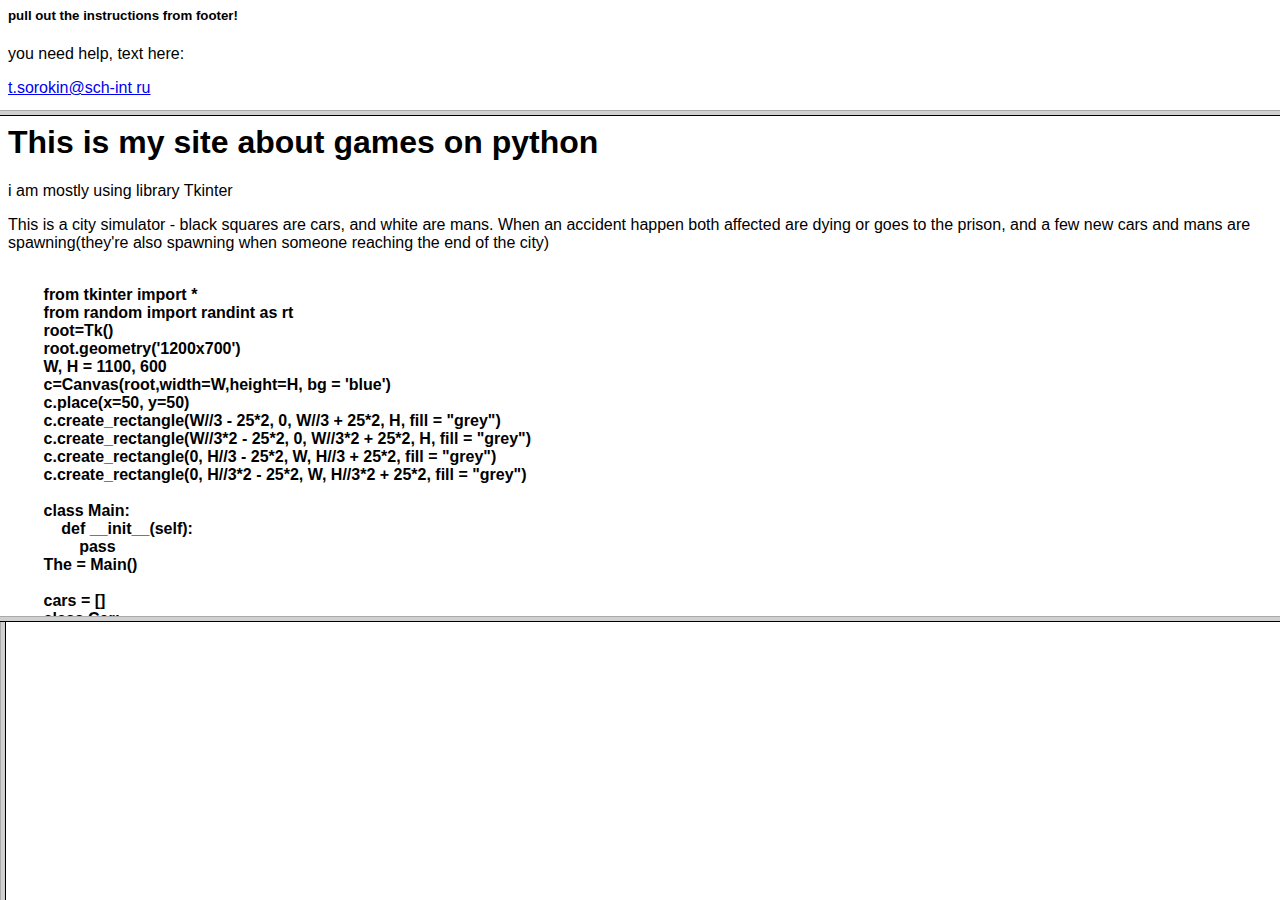
<file: index.html>
<!DOCTYPE HTML PUBLIC "-//W3C//DTD HTML 4.01 Frameset//EN" 
  "http://www.w3.org/TR/html4/frameset.dtd">
<html>
    <head>
        <meta http-equiv="Content-Type" content="text/html; charset=utf-8">
        <link rel="stylesheet" href="style.css">
        <title>frame</title>
    </head>
    <frameset rows="110,*" cols="*">
        <frame src="header.html" name="headerFrame" scrolling ="yes">
        <frameset rows = "500, *" cols = "*">
            <frame src = "main.html" name = 'MainFrame' scrolling = "yes">
            <frameset rows = '*, 100000' cols="*, 1750">
                <frame src = "footer.html" name="footerFrame" scrolling = "yes">
                <frameset rows = "*, 200" cols = "1000, *">
                    <frame src = "aside.html" name = "asideFrame" scrolling = "yes">
                </frameset>
            </frameset>
        </frameset>
    </frameset>
</html>
</file>
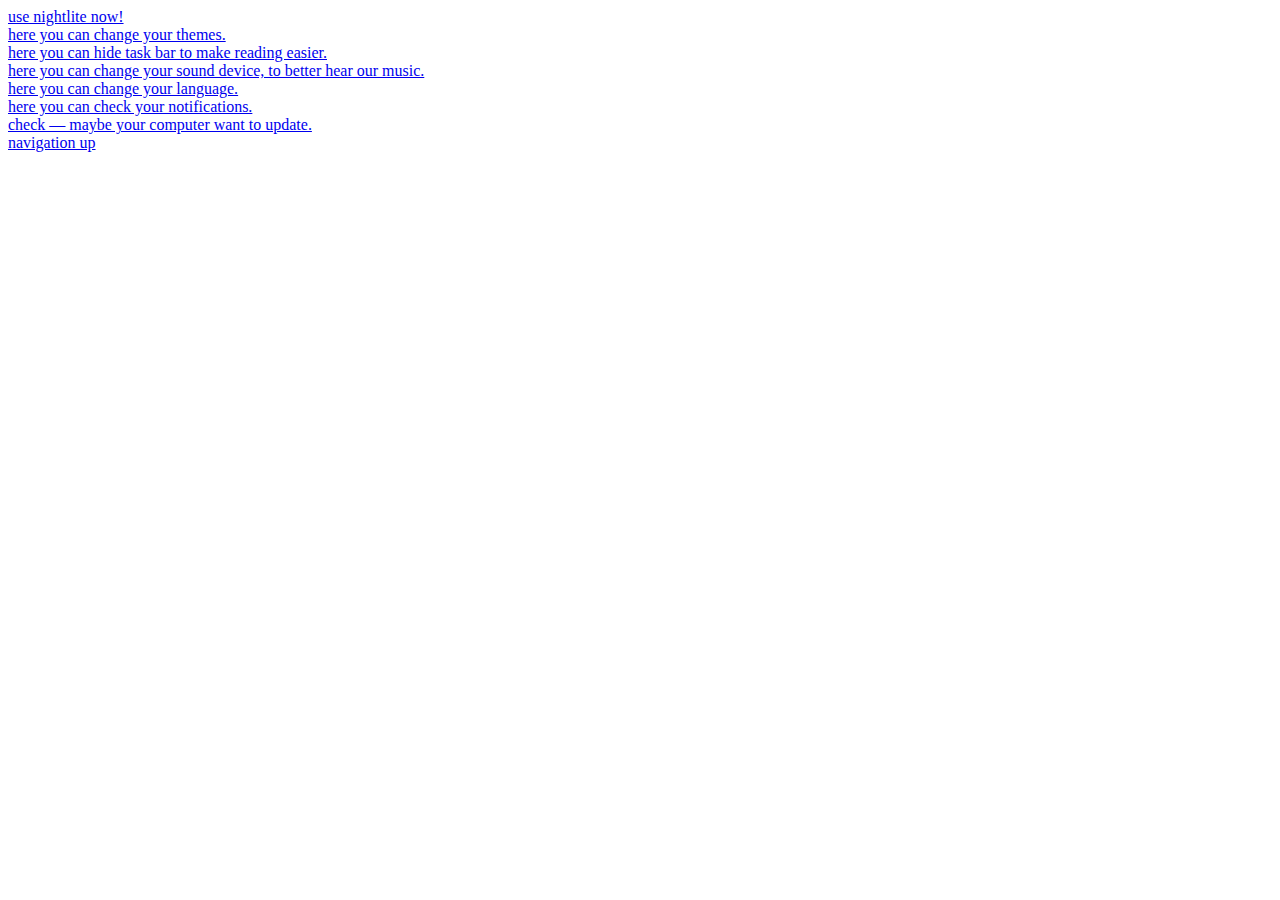
<file: footer.html>
<DOCTYPE html> 
    <html>
        <body>
            <footer>
                <a href = ms-settings:nightlight>use nightlite now!<br></a>
                    <a href = ms-settings:themes>here you can change your themes.<br></a>
                    <a href = ms-settings:taskbar>here you can hide task bar to make reading easier.<br></a>
                    <a href = ms-settings:sound-devices>here you can change your sound device, to better hear our music.<br></a>
                    <a href = ms-settings:regionlanguage-adddisplaylanguage>here you can change your language.<br></a>
                    <a href = ms-settings:privacy-notifications>here you can check your notifications.<br></a>
                    <a href = ms-settings:windowsupdate>check — maybe your computer want to update.<br></a>
                    <a id = "p1" href = "#p2">navigation up</a>
            </footer>
        </body>
    </html>
</file>
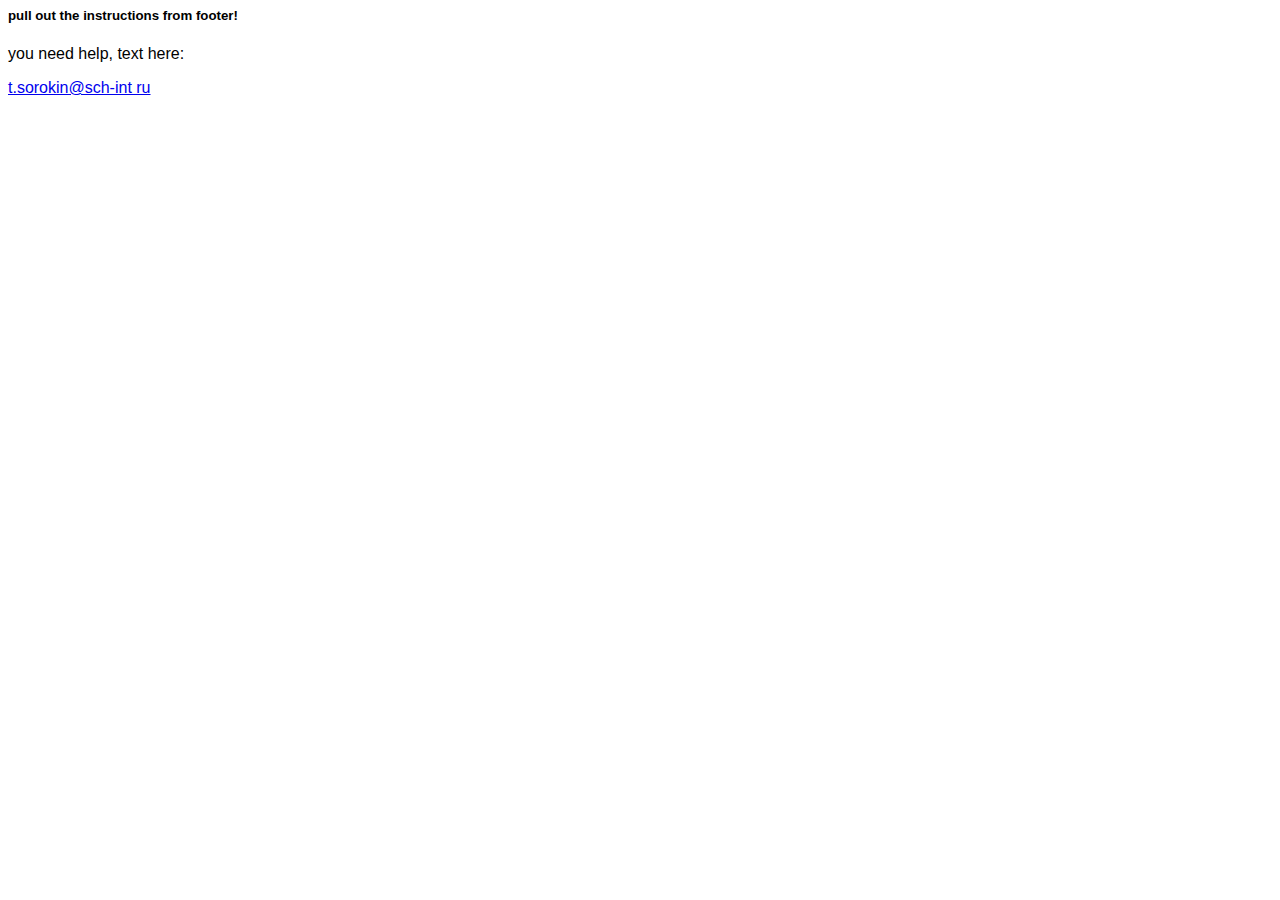
<file: header.html>
<DOCTYPE html> 
    <html>
        <head>
            <meta charset="utf-8">
            <link rel="stylesheet" href="style.css">
        </head>
        <body>
            <header>
                <h5>pull out the instructions from footer!</h5>
                <p>you need help, text here: </p>
                <a href = "mailto:t.sorokin@sch-int.ru">t.sorokin@sch-int ru</t></a>
            </header>
        </body>
    </html>
</file>
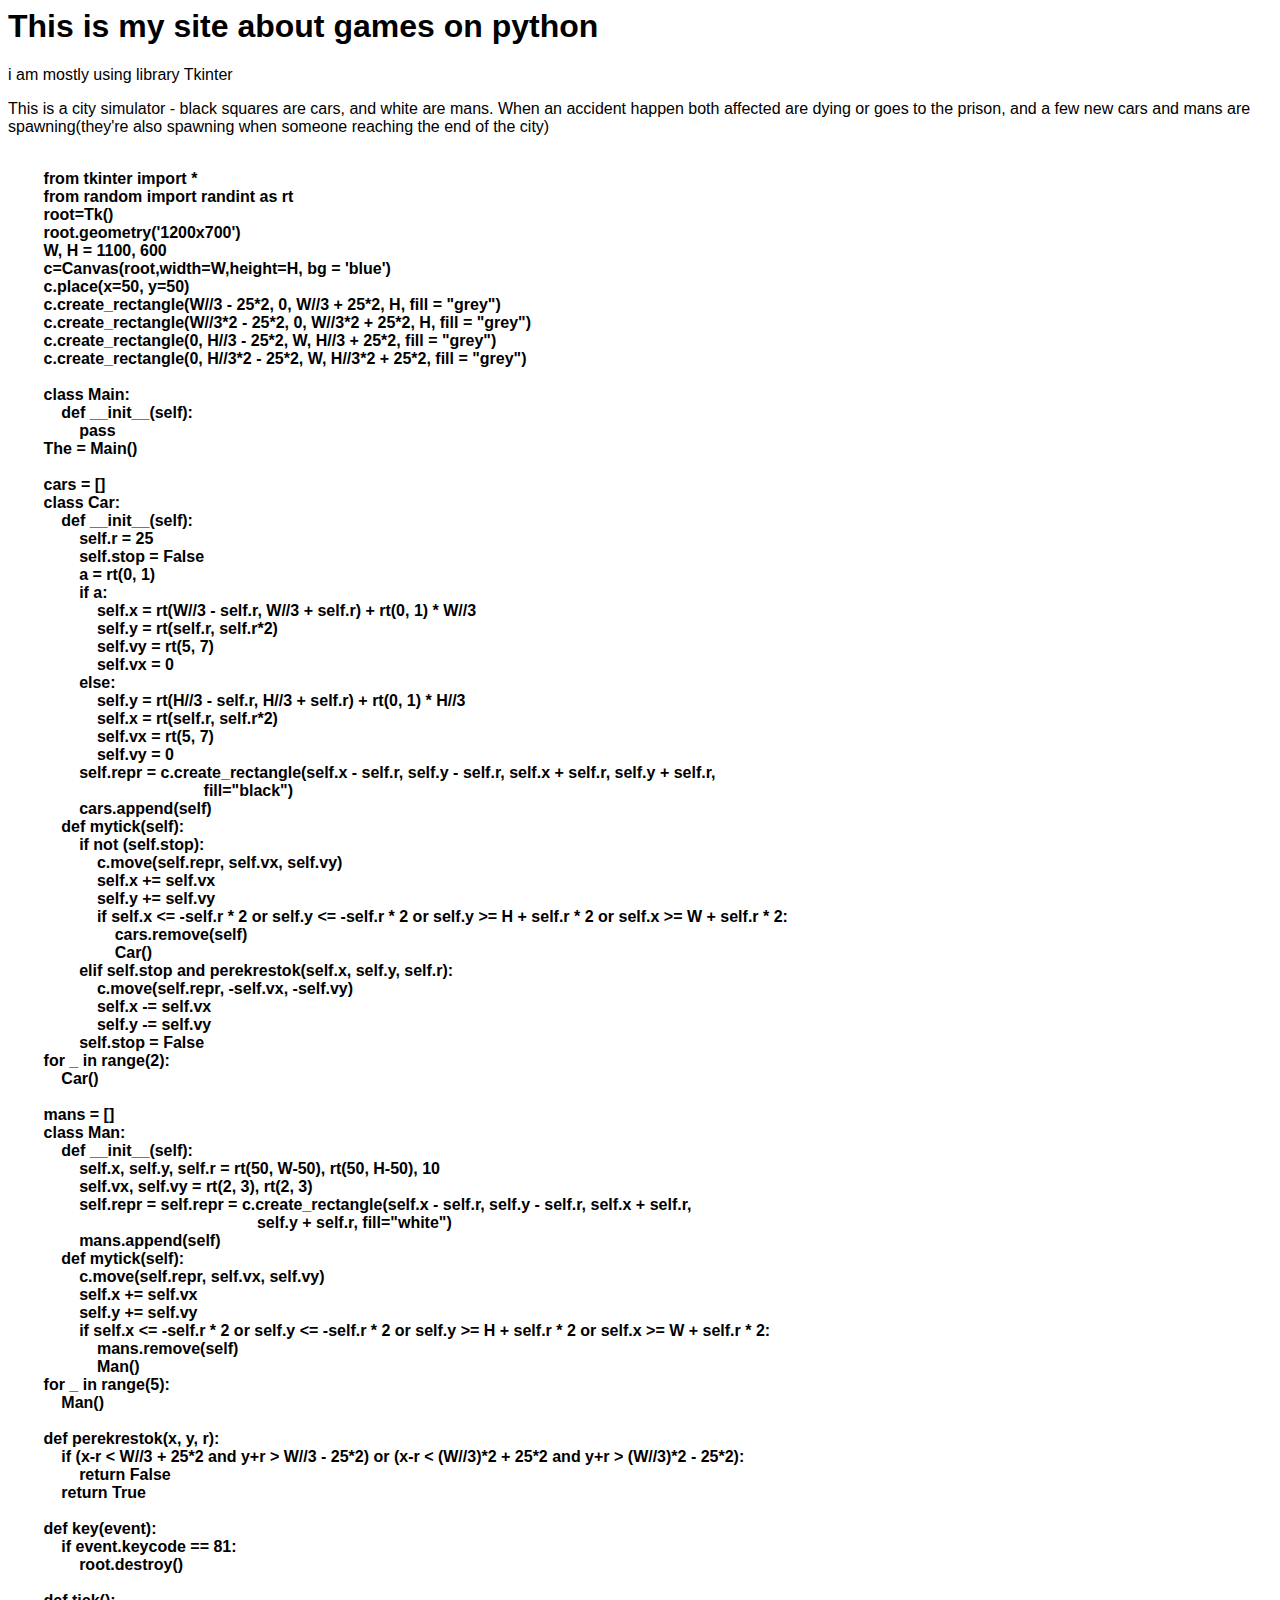
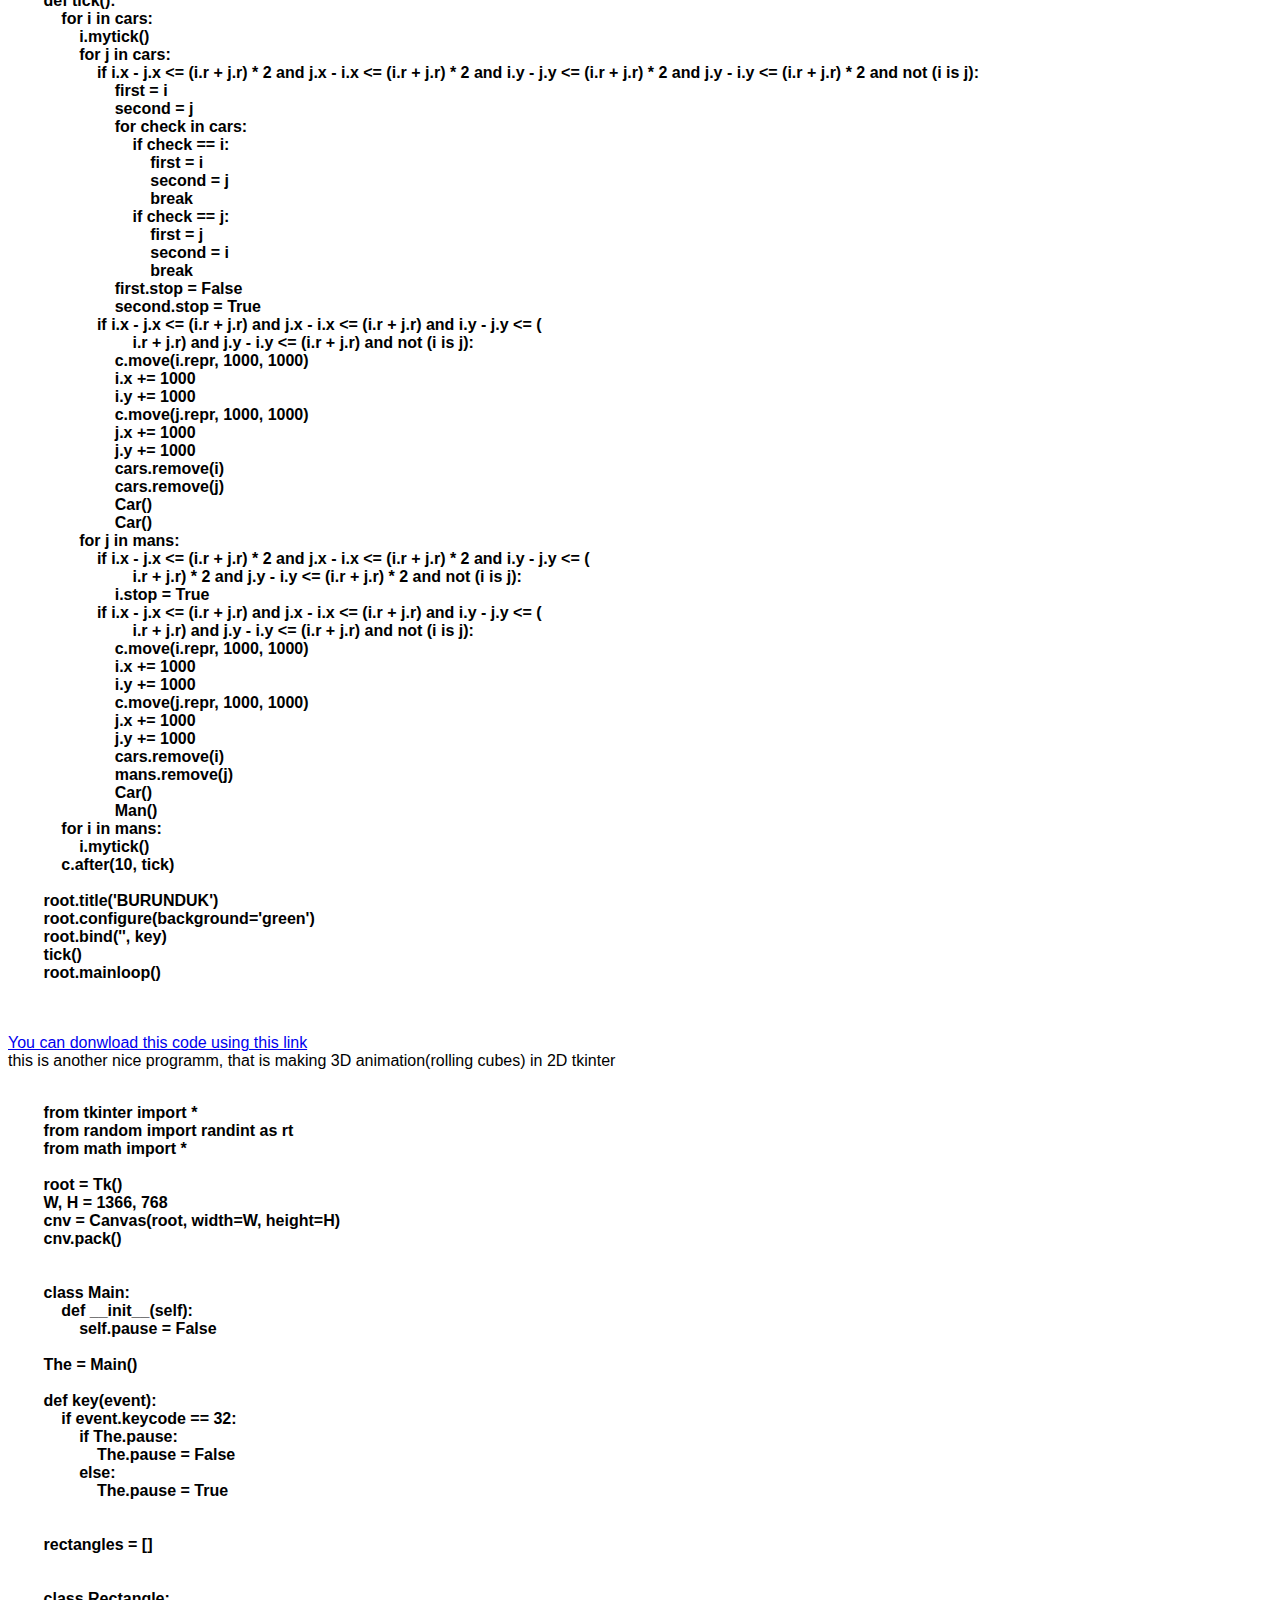
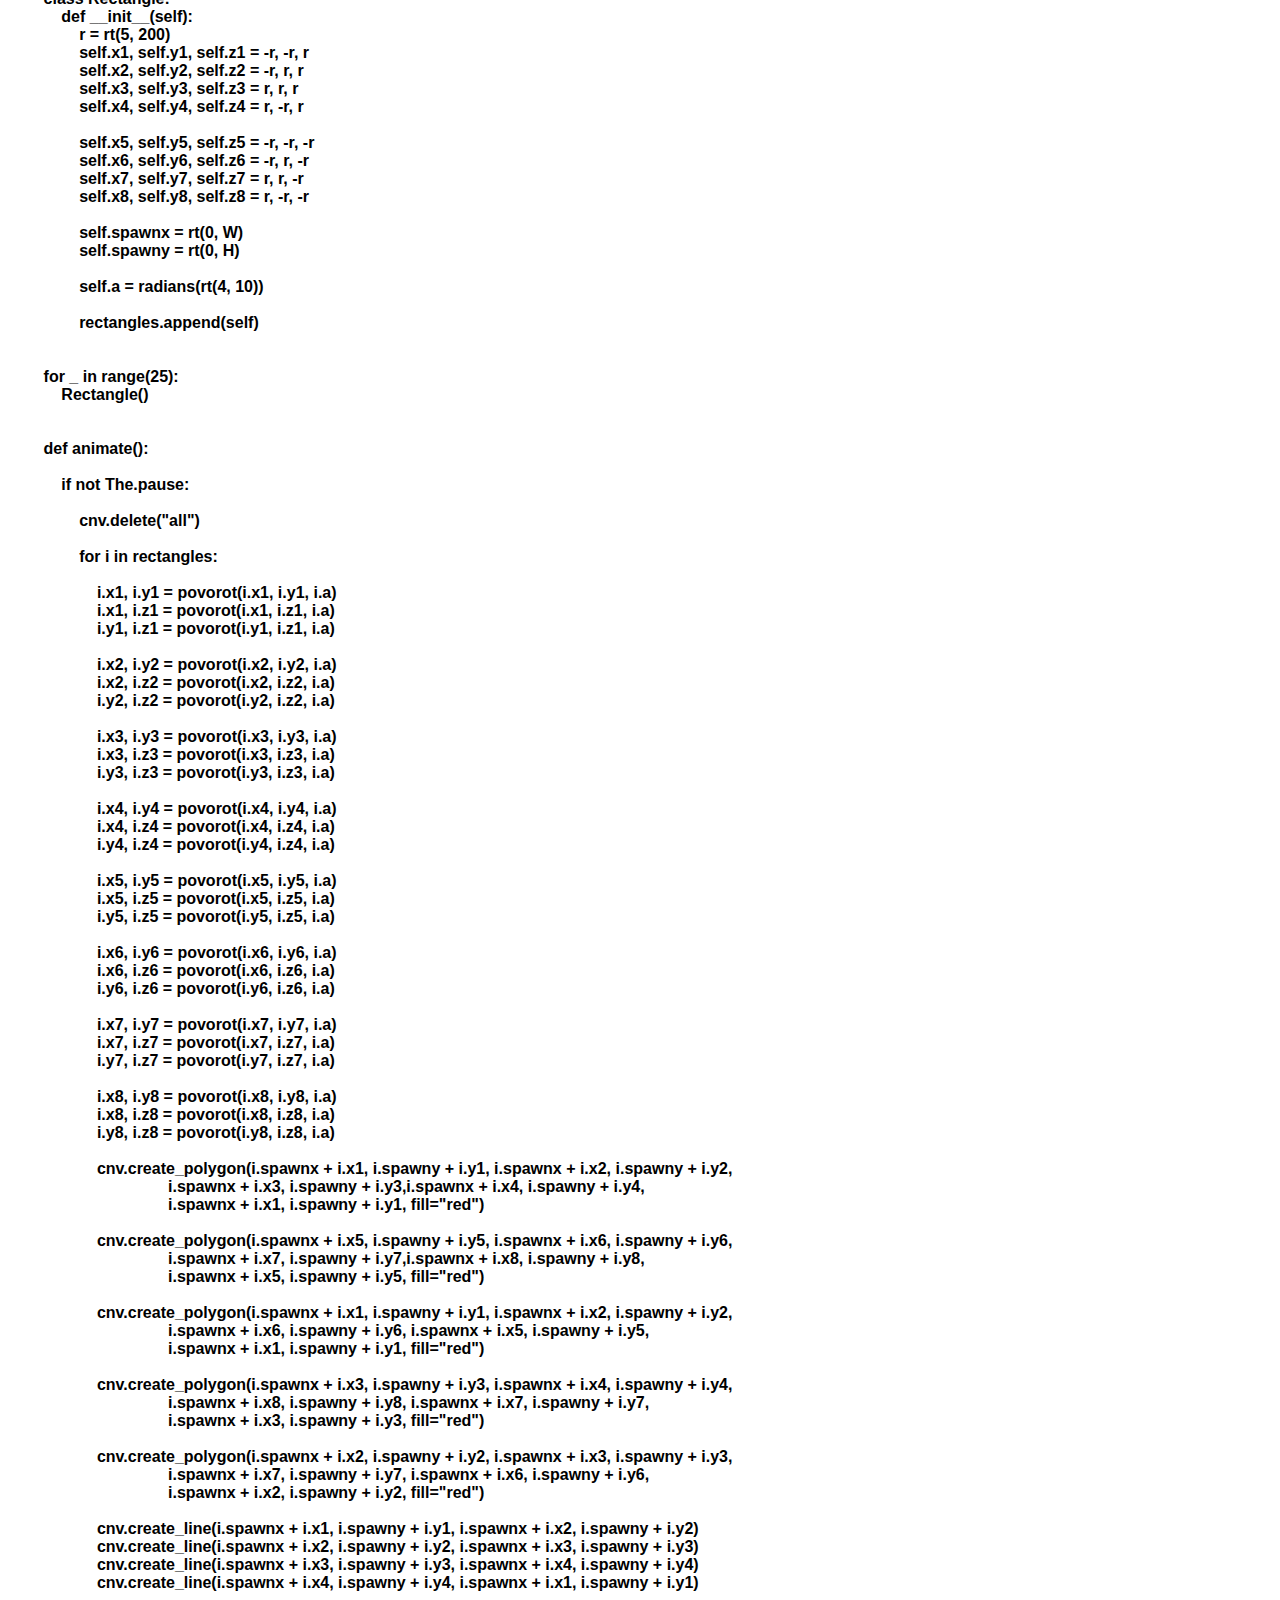
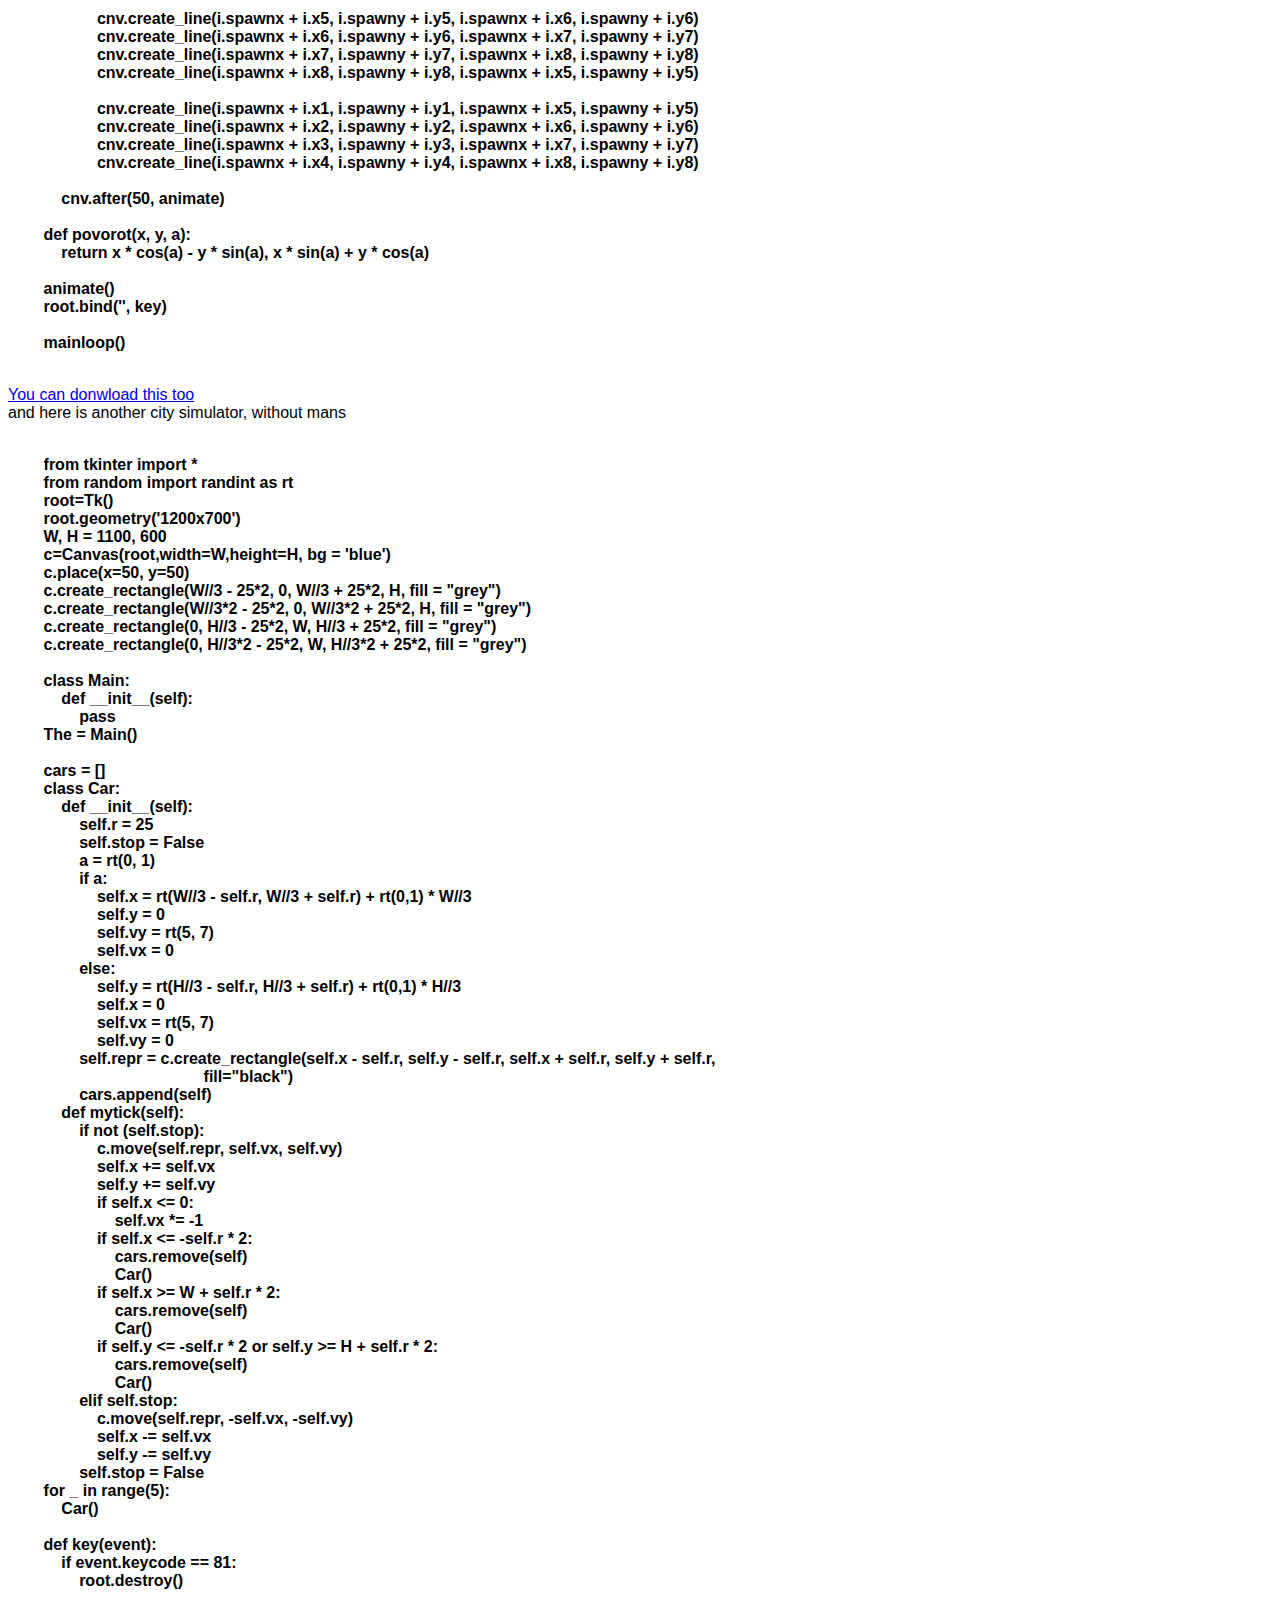
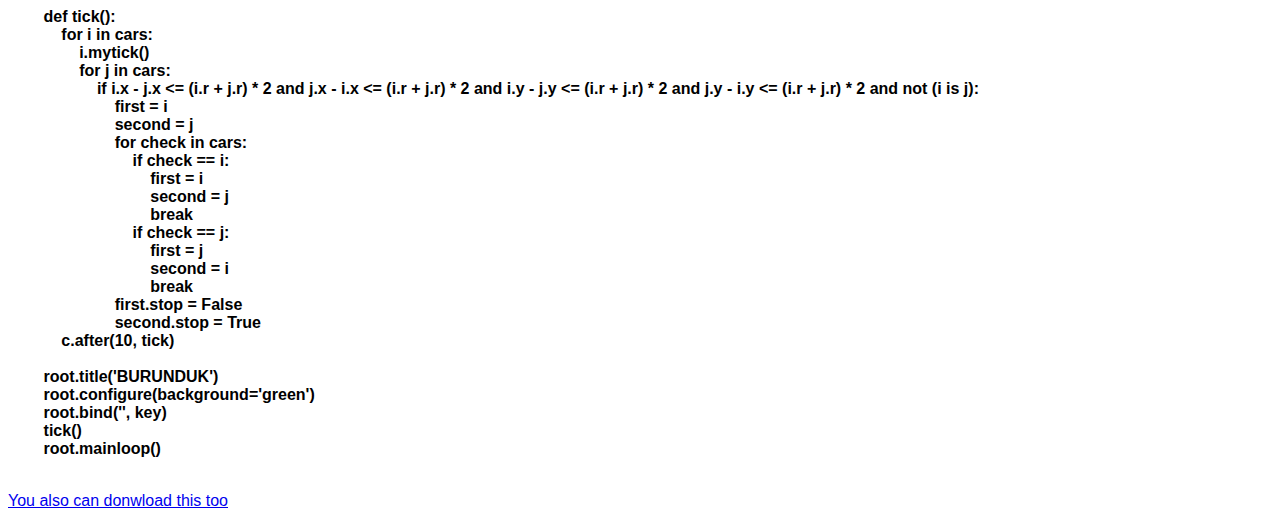
<file: main.html>
<head>
    <link rel="stylesheet" href="style.css">
</head>
<body>
    <h1>This is my site about games on python</h1>
    <p>i am mostly using library Tkinter</p>
    This is a city simulator - black squares are cars, and white are mans.
    When an accident happen both affected are dying or goes to the prison, and a few new cars and mans are spawning(they're also spawning when someone reaching the end of the city)
    <pre><b>
        from tkinter import *
        from random import randint as rt
        root=Tk()
        root.geometry('1200x700')
        W, H = 1100, 600
        c=Canvas(root,width=W,height=H, bg = 'blue')
        c.place(x=50, y=50)
        c.create_rectangle(W//3 - 25*2, 0, W//3 + 25*2, H, fill = "grey")
        c.create_rectangle(W//3*2 - 25*2, 0, W//3*2 + 25*2, H, fill = "grey")
        c.create_rectangle(0, H//3 - 25*2, W, H//3 + 25*2, fill = "grey")
        c.create_rectangle(0, H//3*2 - 25*2, W, H//3*2 + 25*2, fill = "grey")

        class Main:
            def __init__(self):
                pass
        The = Main()

        cars = []
        class Car:
            def __init__(self):
                self.r = 25
                self.stop = False
                a = rt(0, 1)
                if a:
                    self.x = rt(W//3 - self.r, W//3 + self.r) + rt(0, 1) * W//3
                    self.y = rt(self.r, self.r*2)
                    self.vy = rt(5, 7)
                    self.vx = 0
                else:
                    self.y = rt(H//3 - self.r, H//3 + self.r) + rt(0, 1) * H//3
                    self.x = rt(self.r, self.r*2)
                    self.vx = rt(5, 7)
                    self.vy = 0
                self.repr = c.create_rectangle(self.x - self.r, self.y - self.r, self.x + self.r, self.y + self.r,
                                            fill="black")
                cars.append(self)
            def mytick(self):
                if not (self.stop):
                    c.move(self.repr, self.vx, self.vy)
                    self.x += self.vx
                    self.y += self.vy
                    if self.x <= -self.r * 2 or self.y <= -self.r * 2 or self.y >= H + self.r * 2 or self.x >= W + self.r * 2:
                        cars.remove(self)
                        Car()
                elif self.stop and perekrestok(self.x, self.y, self.r):
                    c.move(self.repr, -self.vx, -self.vy)
                    self.x -= self.vx
                    self.y -= self.vy
                self.stop = False
        for _ in range(2):
            Car()

        mans = []
        class Man:
            def __init__(self):
                self.x, self.y, self.r = rt(50, W-50), rt(50, H-50), 10
                self.vx, self.vy = rt(2, 3), rt(2, 3)
                self.repr = self.repr = c.create_rectangle(self.x - self.r, self.y - self.r, self.x + self.r,
                                                        self.y + self.r, fill="white")
                mans.append(self)
            def mytick(self):
                c.move(self.repr, self.vx, self.vy)
                self.x += self.vx
                self.y += self.vy
                if self.x <= -self.r * 2 or self.y <= -self.r * 2 or self.y >= H + self.r * 2 or self.x >= W + self.r * 2:
                    mans.remove(self)
                    Man()
        for _ in range(5):
            Man()

        def perekrestok(x, y, r):
            if (x-r < W//3 + 25*2 and y+r > W//3 - 25*2) or (x-r < (W//3)*2 + 25*2 and y+r > (W//3)*2 - 25*2):
                return False
            return True

        def key(event):
            if event.keycode == 81:
                root.destroy()

        def tick():
            for i in cars:
                i.mytick()
                for j in cars:
                    if i.x - j.x <= (i.r + j.r) * 2 and j.x - i.x <= (i.r + j.r) * 2 and i.y - j.y <= (i.r + j.r) * 2 and j.y - i.y <= (i.r + j.r) * 2 and not (i is j):
                        first = i
                        second = j
                        for check in cars:
                            if check == i:
                                first = i
                                second = j
                                break
                            if check == j:
                                first = j
                                second = i
                                break
                        first.stop = False
                        second.stop = True
                    if i.x - j.x <= (i.r + j.r) and j.x - i.x <= (i.r + j.r) and i.y - j.y <= (
                            i.r + j.r) and j.y - i.y <= (i.r + j.r) and not (i is j):
                        c.move(i.repr, 1000, 1000)
                        i.x += 1000
                        i.y += 1000
                        c.move(j.repr, 1000, 1000)
                        j.x += 1000
                        j.y += 1000
                        cars.remove(i)
                        cars.remove(j)
                        Car()
                        Car()
                for j in mans:
                    if i.x - j.x <= (i.r + j.r) * 2 and j.x - i.x <= (i.r + j.r) * 2 and i.y - j.y <= (
                            i.r + j.r) * 2 and j.y - i.y <= (i.r + j.r) * 2 and not (i is j):
                        i.stop = True
                    if i.x - j.x <= (i.r + j.r) and j.x - i.x <= (i.r + j.r) and i.y - j.y <= (
                            i.r + j.r) and j.y - i.y <= (i.r + j.r) and not (i is j):
                        c.move(i.repr, 1000, 1000)
                        i.x += 1000
                        i.y += 1000
                        c.move(j.repr, 1000, 1000)
                        j.x += 1000
                        j.y += 1000
                        cars.remove(i)
                        mans.remove(j)
                        Car()
                        Man()
            for i in mans:
                i.mytick()
            c.after(10, tick)

        root.title('BURUNDUK')
        root.configure(background='green')
        root.bind('<Key>', key)
        tick()
        root.mainloop()
    </b>
    </pre>
    <a href = "1.py" download target="_blank">You can donwload this code using this link<br></a>
    this is another nice programm, that is making 3D animation(rolling cubes) in 2D tkinter
    <pre><b>
        from tkinter import *
        from random import randint as rt
        from math import *

        root = Tk()
        W, H = 1366, 768
        cnv = Canvas(root, width=W, height=H)
        cnv.pack()


        class Main:
            def __init__(self):
                self.pause = False

        The = Main()

        def key(event):
            if event.keycode == 32:
                if The.pause:
                    The.pause = False
                else:
                    The.pause = True


        rectangles = []


        class Rectangle:
            def __init__(self):
                r = rt(5, 200)
                self.x1, self.y1, self.z1 = -r, -r, r
                self.x2, self.y2, self.z2 = -r, r, r
                self.x3, self.y3, self.z3 = r, r, r
                self.x4, self.y4, self.z4 = r, -r, r

                self.x5, self.y5, self.z5 = -r, -r, -r
                self.x6, self.y6, self.z6 = -r, r, -r
                self.x7, self.y7, self.z7 = r, r, -r
                self.x8, self.y8, self.z8 = r, -r, -r

                self.spawnx = rt(0, W)
                self.spawny = rt(0, H)

                self.a = radians(rt(4, 10))

                rectangles.append(self)


        for _ in range(25):
            Rectangle()


        def animate():

            if not The.pause:

                cnv.delete("all")

                for i in rectangles:

                    i.x1, i.y1 = povorot(i.x1, i.y1, i.a)
                    i.x1, i.z1 = povorot(i.x1, i.z1, i.a)
                    i.y1, i.z1 = povorot(i.y1, i.z1, i.a)

                    i.x2, i.y2 = povorot(i.x2, i.y2, i.a)
                    i.x2, i.z2 = povorot(i.x2, i.z2, i.a)
                    i.y2, i.z2 = povorot(i.y2, i.z2, i.a)

                    i.x3, i.y3 = povorot(i.x3, i.y3, i.a)
                    i.x3, i.z3 = povorot(i.x3, i.z3, i.a)
                    i.y3, i.z3 = povorot(i.y3, i.z3, i.a)

                    i.x4, i.y4 = povorot(i.x4, i.y4, i.a)
                    i.x4, i.z4 = povorot(i.x4, i.z4, i.a)
                    i.y4, i.z4 = povorot(i.y4, i.z4, i.a)

                    i.x5, i.y5 = povorot(i.x5, i.y5, i.a)
                    i.x5, i.z5 = povorot(i.x5, i.z5, i.a)
                    i.y5, i.z5 = povorot(i.y5, i.z5, i.a)

                    i.x6, i.y6 = povorot(i.x6, i.y6, i.a)
                    i.x6, i.z6 = povorot(i.x6, i.z6, i.a)
                    i.y6, i.z6 = povorot(i.y6, i.z6, i.a)

                    i.x7, i.y7 = povorot(i.x7, i.y7, i.a)
                    i.x7, i.z7 = povorot(i.x7, i.z7, i.a)
                    i.y7, i.z7 = povorot(i.y7, i.z7, i.a)

                    i.x8, i.y8 = povorot(i.x8, i.y8, i.a)
                    i.x8, i.z8 = povorot(i.x8, i.z8, i.a)
                    i.y8, i.z8 = povorot(i.y8, i.z8, i.a)

                    cnv.create_polygon(i.spawnx + i.x1, i.spawny + i.y1, i.spawnx + i.x2, i.spawny + i.y2,
                                    i.spawnx + i.x3, i.spawny + i.y3,i.spawnx + i.x4, i.spawny + i.y4,
                                    i.spawnx + i.x1, i.spawny + i.y1, fill="red")

                    cnv.create_polygon(i.spawnx + i.x5, i.spawny + i.y5, i.spawnx + i.x6, i.spawny + i.y6,
                                    i.spawnx + i.x7, i.spawny + i.y7,i.spawnx + i.x8, i.spawny + i.y8,
                                    i.spawnx + i.x5, i.spawny + i.y5, fill="red")

                    cnv.create_polygon(i.spawnx + i.x1, i.spawny + i.y1, i.spawnx + i.x2, i.spawny + i.y2,
                                    i.spawnx + i.x6, i.spawny + i.y6, i.spawnx + i.x5, i.spawny + i.y5,
                                    i.spawnx + i.x1, i.spawny + i.y1, fill="red")

                    cnv.create_polygon(i.spawnx + i.x3, i.spawny + i.y3, i.spawnx + i.x4, i.spawny + i.y4,
                                    i.spawnx + i.x8, i.spawny + i.y8, i.spawnx + i.x7, i.spawny + i.y7,
                                    i.spawnx + i.x3, i.spawny + i.y3, fill="red")

                    cnv.create_polygon(i.spawnx + i.x2, i.spawny + i.y2, i.spawnx + i.x3, i.spawny + i.y3,
                                    i.spawnx + i.x7, i.spawny + i.y7, i.spawnx + i.x6, i.spawny + i.y6,
                                    i.spawnx + i.x2, i.spawny + i.y2, fill="red")

                    cnv.create_line(i.spawnx + i.x1, i.spawny + i.y1, i.spawnx + i.x2, i.spawny + i.y2)
                    cnv.create_line(i.spawnx + i.x2, i.spawny + i.y2, i.spawnx + i.x3, i.spawny + i.y3)
                    cnv.create_line(i.spawnx + i.x3, i.spawny + i.y3, i.spawnx + i.x4, i.spawny + i.y4)
                    cnv.create_line(i.spawnx + i.x4, i.spawny + i.y4, i.spawnx + i.x1, i.spawny + i.y1)

                    cnv.create_line(i.spawnx + i.x5, i.spawny + i.y5, i.spawnx + i.x6, i.spawny + i.y6)
                    cnv.create_line(i.spawnx + i.x6, i.spawny + i.y6, i.spawnx + i.x7, i.spawny + i.y7)
                    cnv.create_line(i.spawnx + i.x7, i.spawny + i.y7, i.spawnx + i.x8, i.spawny + i.y8)
                    cnv.create_line(i.spawnx + i.x8, i.spawny + i.y8, i.spawnx + i.x5, i.spawny + i.y5)

                    cnv.create_line(i.spawnx + i.x1, i.spawny + i.y1, i.spawnx + i.x5, i.spawny + i.y5)
                    cnv.create_line(i.spawnx + i.x2, i.spawny + i.y2, i.spawnx + i.x6, i.spawny + i.y6)
                    cnv.create_line(i.spawnx + i.x3, i.spawny + i.y3, i.spawnx + i.x7, i.spawny + i.y7)
                    cnv.create_line(i.spawnx + i.x4, i.spawny + i.y4, i.spawnx + i.x8, i.spawny + i.y8)

            cnv.after(50, animate)

        def povorot(x, y, a):
            return x * cos(a) - y * sin(a), x * sin(a) + y * cos(a)

        animate()
        root.bind('<Key>', key)

        mainloop()
    </b></pre>
    <a href = "data:text/plain;charset=UTF-8,2.py" download = 'second-code.py'>You can donwload this too<br></a>
    and here is another city simulator, without mans
    <pre><b>
        from tkinter import *
        from random import randint as rt
        root=Tk()
        root.geometry('1200x700')
        W, H = 1100, 600
        c=Canvas(root,width=W,height=H, bg = 'blue')
        c.place(x=50, y=50)
        c.create_rectangle(W//3 - 25*2, 0, W//3 + 25*2, H, fill = "grey")
        c.create_rectangle(W//3*2 - 25*2, 0, W//3*2 + 25*2, H, fill = "grey")
        c.create_rectangle(0, H//3 - 25*2, W, H//3 + 25*2, fill = "grey")
        c.create_rectangle(0, H//3*2 - 25*2, W, H//3*2 + 25*2, fill = "grey")

        class Main:
            def __init__(self):
                pass
        The = Main()

        cars = []
        class Car:
            def __init__(self):
                self.r = 25
                self.stop = False
                a = rt(0, 1)
                if a:
                    self.x = rt(W//3 - self.r, W//3 + self.r) + rt(0,1) * W//3
                    self.y = 0
                    self.vy = rt(5, 7)
                    self.vx = 0
                else:
                    self.y = rt(H//3 - self.r, H//3 + self.r) + rt(0,1) * H//3
                    self.x = 0
                    self.vx = rt(5, 7)
                    self.vy = 0
                self.repr = c.create_rectangle(self.x - self.r, self.y - self.r, self.x + self.r, self.y + self.r,
                                            fill="black")
                cars.append(self)
            def mytick(self):
                if not (self.stop):
                    c.move(self.repr, self.vx, self.vy)
                    self.x += self.vx
                    self.y += self.vy
                    if self.x <= 0:
                        self.vx *= -1
                    if self.x <= -self.r * 2:
                        cars.remove(self)
                        Car()
                    if self.x >= W + self.r * 2:
                        cars.remove(self)
                        Car()
                    if self.y <= -self.r * 2 or self.y >= H + self.r * 2:
                        cars.remove(self)
                        Car()
                elif self.stop:
                    c.move(self.repr, -self.vx, -self.vy)
                    self.x -= self.vx
                    self.y -= self.vy
                self.stop = False
        for _ in range(5):
            Car()

        def key(event):
            if event.keycode == 81:
                root.destroy()

        def tick():
            for i in cars:
                i.mytick()
                for j in cars:
                    if i.x - j.x <= (i.r + j.r) * 2 and j.x - i.x <= (i.r + j.r) * 2 and i.y - j.y <= (i.r + j.r) * 2 and j.y - i.y <= (i.r + j.r) * 2 and not (i is j):
                        first = i
                        second = j
                        for check in cars:
                            if check == i:
                                first = i
                                second = j
                                break
                            if check == j:
                                first = j
                                second = i
                                break
                        first.stop = False
                        second.stop = True
            c.after(10, tick)

        root.title('BURUNDUK')
        root.configure(background='green')
        root.bind('<Key>', key)
        tick()
        root.mainloop()
    </b></pre>
    <a href = "data:text/plain;charset=UTF-8,3.py" download = 'third-code.py'>You also can donwload this too<br></a>
</body>
</file>
<file: style.css>
* {
    font-family: Verdana, Tahoma, sans-serif;
}

pre {
    font-family: Courier, monospace;
}
</file>
